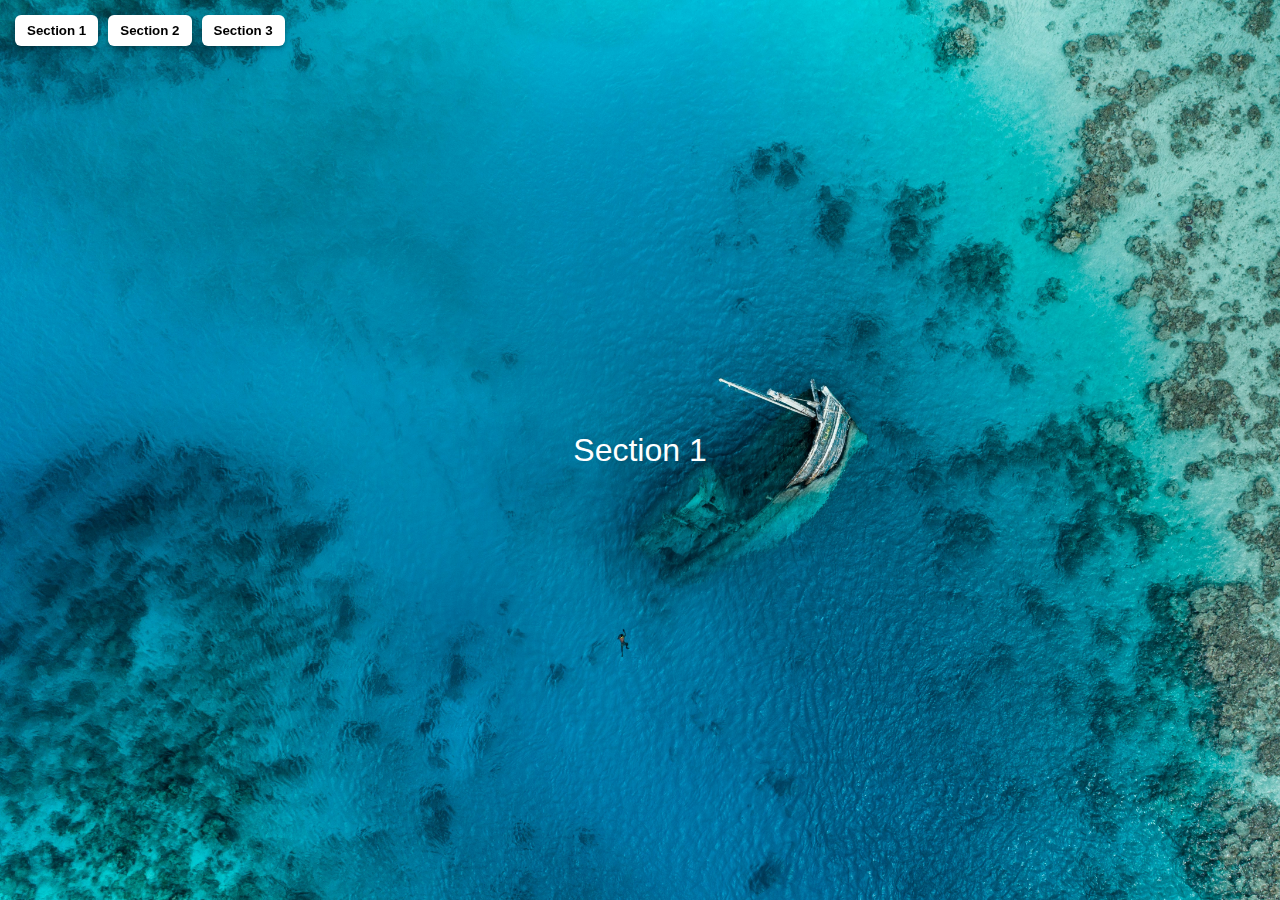
<file: index.html>
<!DOCTYPE html>
<html lang="en">
<head>
  <meta charset="UTF-8">
  <meta name="viewport" content="width=device-width, initial-scale=1.0">
  <style>
    * {
      margin: 0;
      padding: 0;
      box-sizing: border-box;
    }

    body, html {
      height: 100%;
      width: 100%;
      overflow: hidden; /* biar ga bisa scroll */
      font-family: sans-serif;
    }

    .section {
      position: absolute;
      top: 0;
      left: 0;
      width: 100%;
      height: 100%;
      display: flex;
      justify-content: center;
      align-items: center;
      font-size: 2rem;
      color: white;
      transition: opacity 0.6s ease;
      opacity: 0;
      pointer-events: none; /* supaya tidak bisa klik section yang tidak aktif */
    }

    .section.active {
      opacity: 1;
      pointer-events: auto;
    }

    #sec1 { 
      background-image: url(ishan-seefromthesky-BMJWpck6eQA-unsplash.jpg); 
      background-repeat: no-repeat;
      background-size: cover;
    
    }
    #sec2 { background: tomato; }
    #sec3 { background: purple; }

    /* Tombol navigasi */
    .nav {
      position: fixed;
      top: 15px;
      left: 15px;
      display: flex;
      gap: 10px;
      z-index: 9999; /* <-- pastikan tombol di atas section */
    }

    .nav button {
      padding: 8px 12px;
      border: none;
      border-radius: 6px;
      cursor: pointer;
      font-weight: bold;
      background: white;
      color: black;
      box-shadow: 0 2px 5px rgba(0,0,0,0.3);
    }

    .nav button:hover {
      background: lightgray;
    }
  </style>
</head>
<body>
  <div class="nav">
    <button onclick="showSection('sec1')">Section 1</button>
    <button onclick="showSection('sec2')">Section 2</button>
    <button onclick="showSection('sec3')">Section 3</button>
  </div>

  <div id="sec1" class="section active">Section 1</div>
  <div id="sec2" class="section">Section 2</div>
  <div id="sec3" class="section">Section 3</div>

  <script>
    function showSection(id) {
      document.querySelectorAll('.section').forEach(sec => {
        sec.classList.remove('active');
      });
      document.getElementById(id).classList.add('active');
    }
  </script>
</body>
</html>
</file>
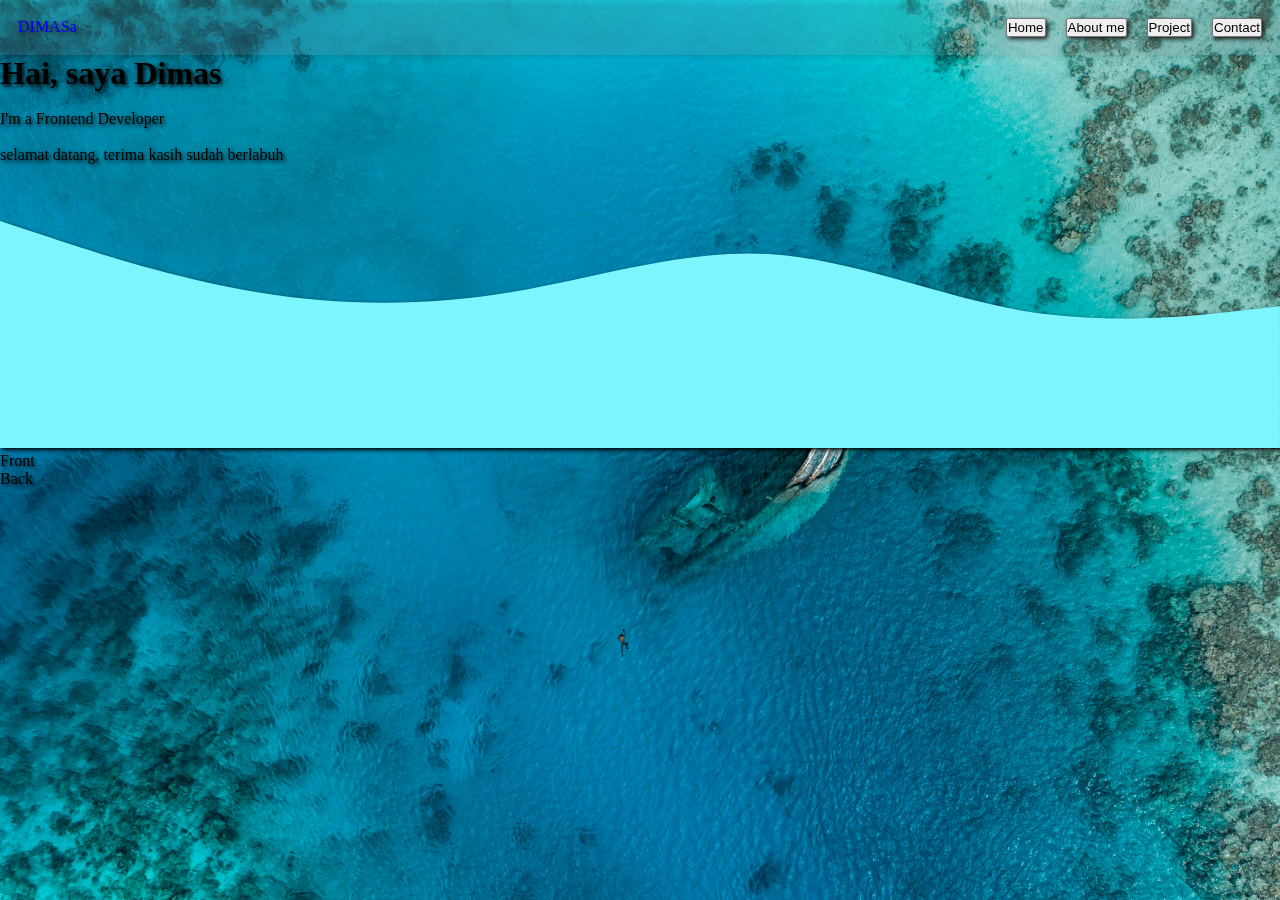
<file: index_second.html>
<!DOCTYPE html>
<html lang="en">
<head>
  <meta charset="UTF-8">
  <meta name="viewport" content="width=device-width, initial-scale=1.0">
  <title>new porto</title>
  <link rel="stylesheet" href="index.css">
  <link href="https://fonts.googleapis.com/css2?family=Borel&family=DM+Serif+Text:ital@0;1&family=Google+Sans+Code:ital,wght@0,300..800;1,300..800&family=Lato:ital,wght@0,100;0,300;0,400;0,700;0,900;1,100;1,300;1,400;1,700;1,900&family=Lexend:wght@100..900&family=Noto+Sans:ital,wght@0,100..900;1,100..900&family=Pacifico&family=Playfair+Display:ital,wght@0,400..900;1,400..900&family=Quicksand:wght@300..700&family=Raleway:ital,wght@0,100..900;1,100..900&family=Roboto:ital,wght@0,100..900;1,100..900&display=swap" rel="stylesheet">

</head>
<body>
  <header>
    <nav>
      <ul>
        <li><a href="logo">DIMAS<span>a</span></a></li>
      </ul>
      <div class="container-nav">
        <button onclick="showSection('sec1')">Home</button>
        <button onclick="showSection('sec1')">About me</button>
        <button onclick="showSection('sec1')">Project</button>
        <button onclick="showSection('sec1')">Contact</button>
      </div>
    </nav>
  </header>
  <section id="sec1" class="section active">
    <div class="welcome-text">
      <h1>
        Hai, saya Dimas
      </h1><br>
      <p>
        I'm a Frontend Developer
      </p><br>
      <p>
        selamat datang, terima kasih sudah berlabuh
      </p>
    </div>
    
    <div class="wave-decor">
      <svg viewBox="0 0 1440 320">
        <path fill="#7CF5FF" fill-opacity="1" d="M0,64L48,80C96,96,192,128,288,144C384,160,480,160,576,144C672,128,768,96,864,101.3C960,107,1056,149,1152,165.3C1248,181,1344,171,1392,165.3L1440,160L1440,320L1392,320C1344,320,1248,320,1152,320C1056,320,960,320,864,320C768,320,672,320,576,320C480,320,384,320,288,320C192,320,96,320,48,320L0,320Z"></path>
      </svg>
  </section>
  <section id="sec2" class="section">
    <div id="about" class="profil-card">
      <div class="inner">
        <div class="front">Front</div>
        <div class="back">Back</div>
      </div>
    </div>
  </section>
  </div>
  <script>
    function showSection(id) {
      document.querySelectorAll('.section').forEach(sec => { sec.classList.remove('active');});
      document.getElementById(id).classList.add('active';)
    }
  </script>
</body>
</html>
</file>
<file: index.css>
* {
    padding: 0;
    margin: 0;
    text-decoration: none;
    list-style-type: none;
    box-sizing: border-box;
}

body {
    width: 100vw;
    height: 100vh;
    background-image: url(ishan-seefromthesky-BMJWpck6eQA-unsplash.jpg);
    background-repeat: no-repeat;
    background-size: cover;
    filter: drop-shadow(2px 2px 2px black);
    font-size: 16px;
}

nav {
    position: sticky;
    z-index: 100;
    display: flex;
    justify-content: space-between;
    padding: 2vh;
    background-color: rgb(255, 255, 255, 10%);
    backdrop-filter: blur(5px) drop;
}

.container-nav {
    display: flex;
    gap: 20px;
}

.container-nav li a {
    color: white;
}

.home {
    display: flex;
    flex-direction: column;
    justify-content: space-evenly;
    position: relative;
    text-align: center;
    top: 10vh;
    height: 100vh;

}

.home h1 {
    font-size: 6em;
    color: antiquewhite;
    font-family: "quicksand";
}

.home p {
    font-family: "roboto";
    font-size: 1.5em;
    font-weight: 450;
    color: #E0C097;
    text-shadow: 1px 1px #555452;
}
</file>
